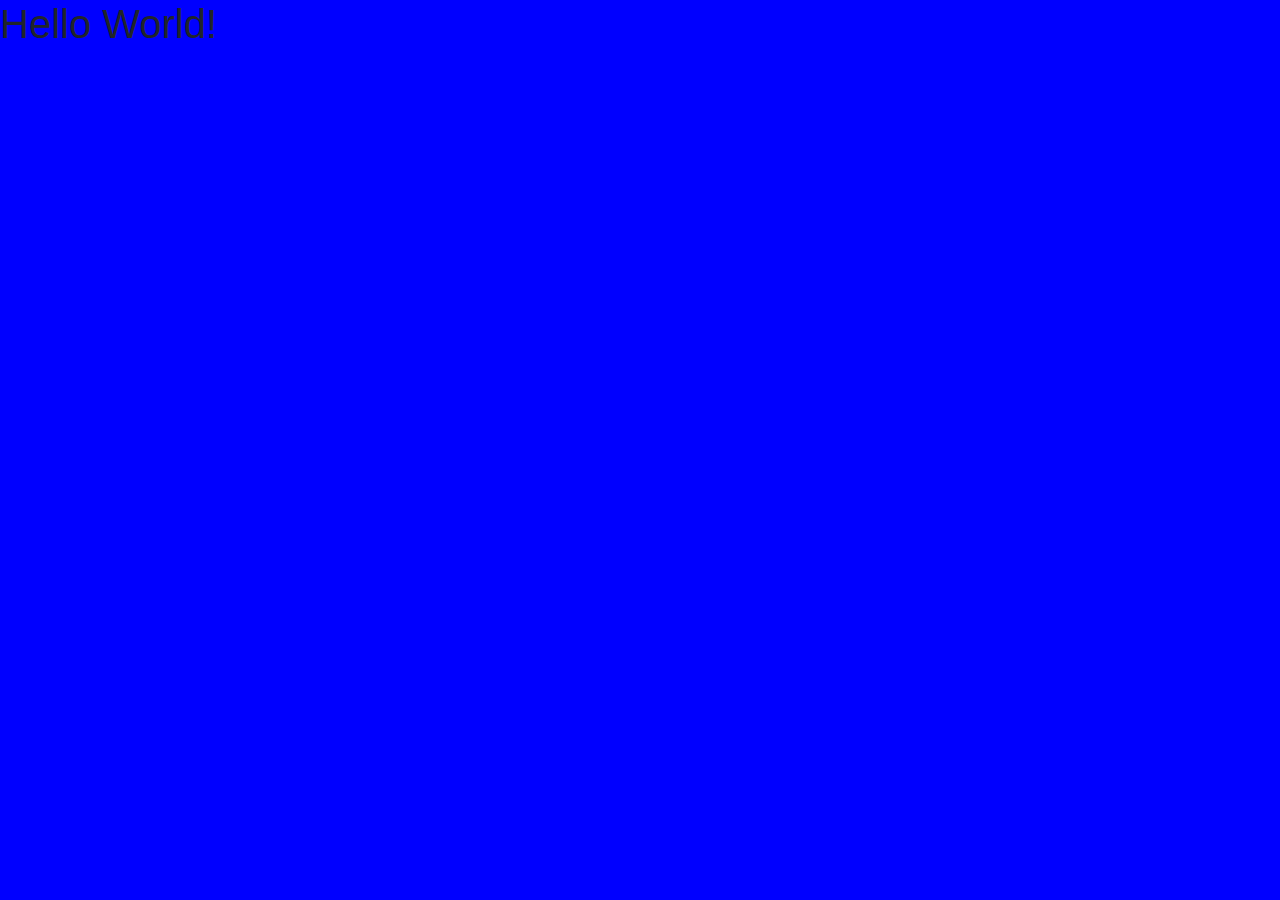
<file: Section 4 & 5 CSS/My Site/index.html>
<!doctype html>
<html lang="en">

<head>
    <title>Joshua Benavides Profile</title>
    <!-- Required meta tags -->
    <meta charset="utf-8">
    <meta name="viewport" content="width=device-width, initial-scale=1, shrink-to-fit=no">

    <!-- Bootstrap CSS -->
    <link rel="stylesheet" href="https://stackpath.bootstrapcdn.com/bootstrap/4.3.1/css/bootstrap.min.css"
        integrity="sha384-ggOyR0iXCbMQv3Xipma34MD+dH/1fQ784/j6cY/iJTQUOhcWr7x9JvoRxT2MZw1T" crossorigin="anonymous">
        <link rel="stylesheet" href="CSS/style.css">
        <link rel="shortcut icon" href="My_Icon.ico" type="image/x-icon">
</head>

<body>
<h1>Hello World!</h1>
    <!-- Optional JavaScript -->
    <!-- jQuery first, then Popper.js, then Bootstrap JS -->
    <script src="https://code.jquery.com/jquery-3.3.1.slim.min.js"
        integrity="sha384-q8i/X+965DzO0rT7abK41JStQIAqVgRVzpbzo5smXKp4YfRvH+8abtTE1Pi6jizo" crossorigin="anonymous">
    </script>
    <script src="https://cdnjs.cloudflare.com/ajax/libs/popper.js/1.14.7/umd/popper.min.js"
        integrity="sha384-UO2eT0CpHqdSJQ6hJty5KVphtPhzWj9WO1clHTMGa3JDZwrnQq4sF86dIHNDz0W1" crossorigin="anonymous">
    </script>
    <script src="https://stackpath.bootstrapcdn.com/bootstrap/4.3.1/js/bootstrap.min.js"
        integrity="sha384-JjSmVgyd0p3pXB1rRibZUAYoIIy6OrQ6VrjIEaFf/nJGzIxFDsf4x0xIM+B07jRM" crossorigin="anonymous">
    </script>
</body>

</html>
</file>
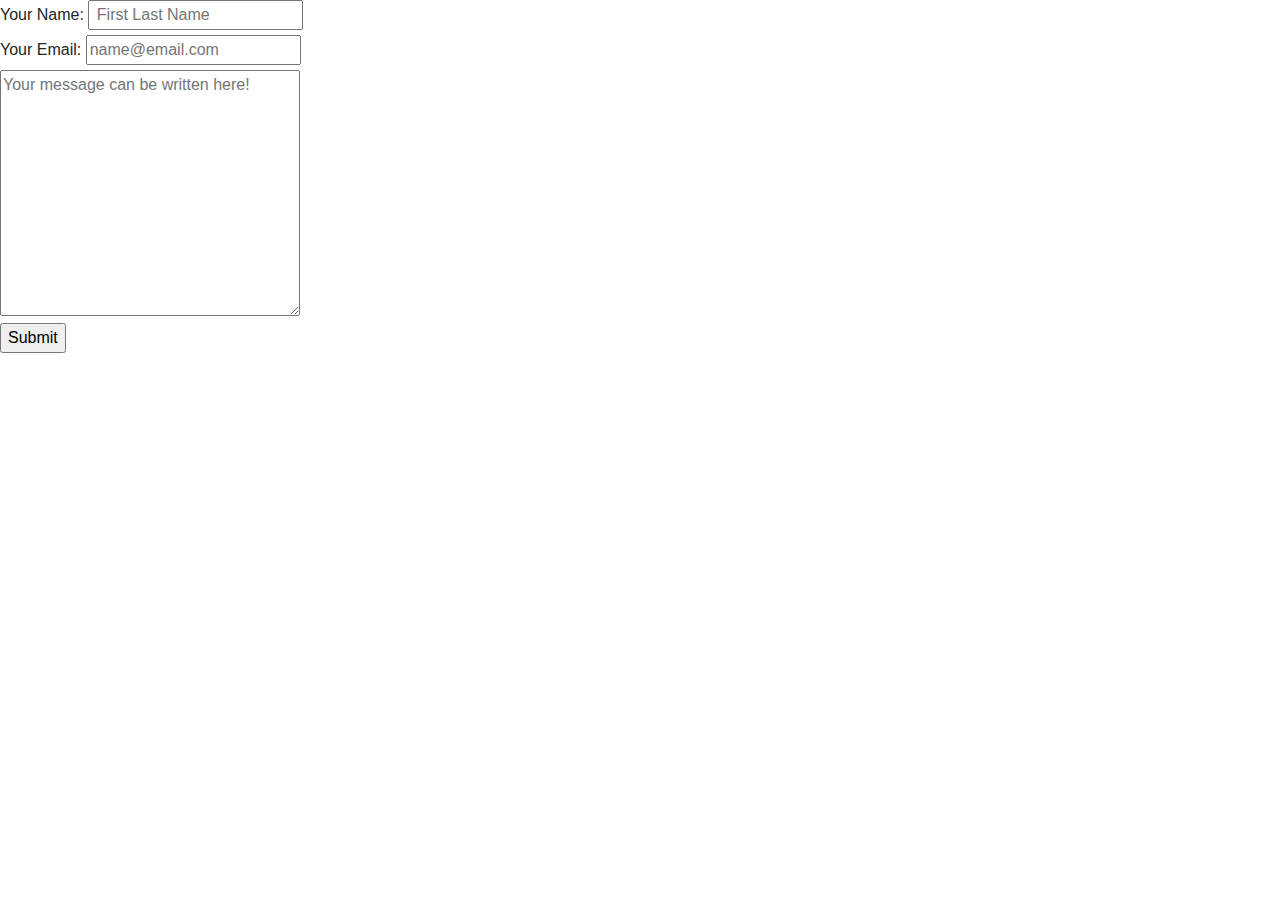
<file: Section 2 & 3 HTML/HTML beginner and intermediate/Contact me.html>
<!doctype html>
<html lang="en">
  <head>
    <title>Contact Me</title>
    <!-- Required meta tags -->
    <meta charset="utf-8">
    <meta name="viewport" content="width=device-width, initial-scale=1, shrink-to-fit=no">

    <!-- Bootstrap CSS -->
    <link rel="stylesheet" href="https://stackpath.bootstrapcdn.com/bootstrap/4.3.1/css/bootstrap.min.css" integrity="sha384-ggOyR0iXCbMQv3Xipma34MD+dH/1fQ784/j6cY/iJTQUOhcWr7x9JvoRxT2MZw1T" crossorigin="anonymous">
  </head>
  <body>
      <form action="mailto:josh109292@gmail.com" method="post" enctype="text/plain"> 
        <label>Your Name:</label>
        <input type="text" name="yourName" id="" placeholder=" First Last Name"><br>
        <label for="">Your Email:</label>
        <input type="email" name="yourEmail" id="" placeholder="name@email.com"><br>
        <textarea name="yourMessage" id="" cols="30" rows="10" placeholder="Your message can be written here!"></textarea><br>
        <input type="submit" value="Submit">
    </form>
    
    
    
    
    
    
    
    
    
    <!-- Optional JavaScript -->
    <!-- jQuery first, then Popper.js, then Bootstrap JS -->
    <script src="https://code.jquery.com/jquery-3.3.1.slim.min.js" integrity="sha384-q8i/X+965DzO0rT7abK41JStQIAqVgRVzpbzo5smXKp4YfRvH+8abtTE1Pi6jizo" crossorigin="anonymous"></script>
    <script src="https://cdnjs.cloudflare.com/ajax/libs/popper.js/1.14.7/umd/popper.min.js" integrity="sha384-UO2eT0CpHqdSJQ6hJty5KVphtPhzWj9WO1clHTMGa3JDZwrnQq4sF86dIHNDz0W1" crossorigin="anonymous"></script>
    <script src="https://stackpath.bootstrapcdn.com/bootstrap/4.3.1/js/bootstrap.min.js" integrity="sha384-JjSmVgyd0p3pXB1rRibZUAYoIIy6OrQ6VrjIEaFf/nJGzIxFDsf4x0xIM+B07jRM" crossorigin="anonymous"></script>
  </body>
</html>
</file>
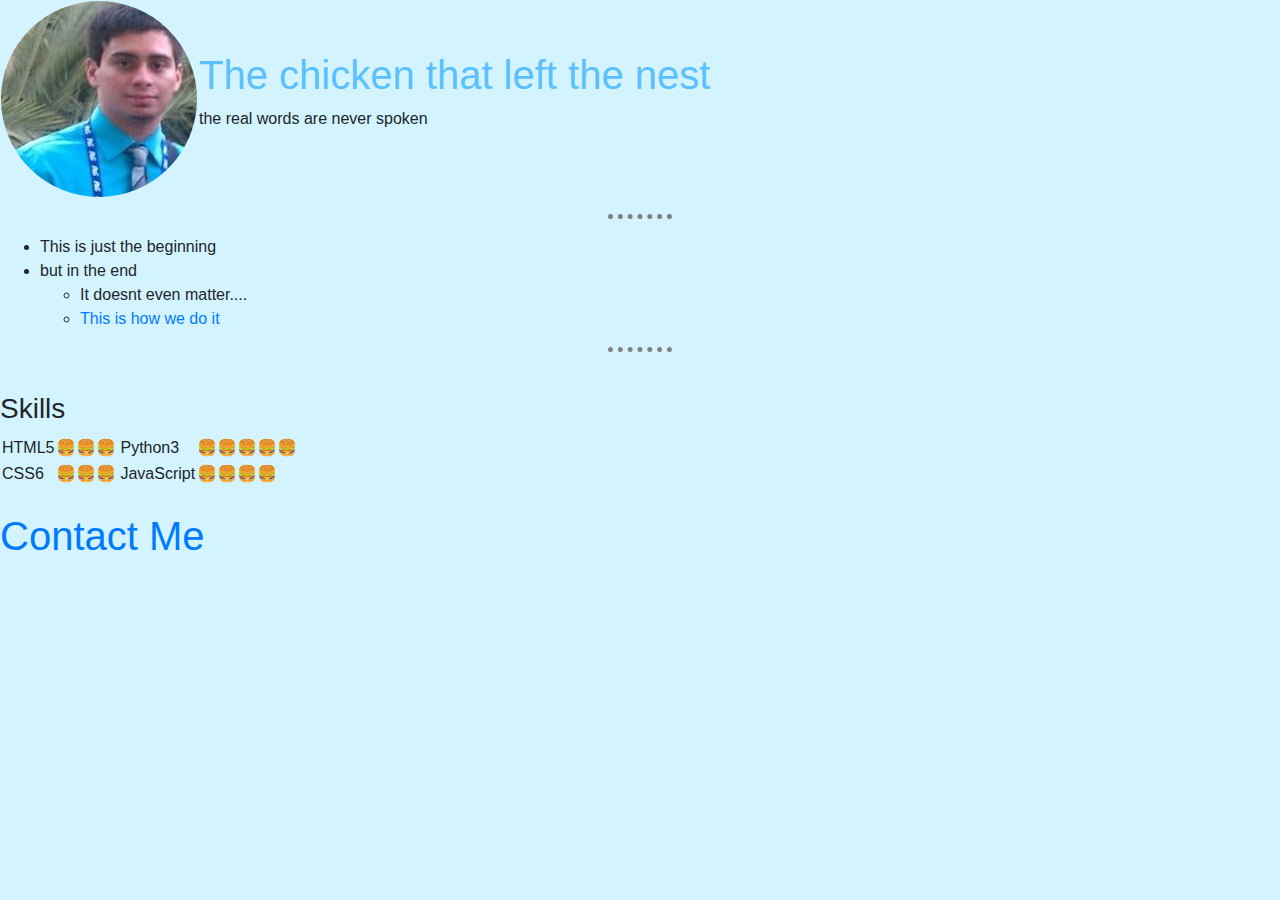
<file: Section 2 & 3 HTML/HTML beginner and intermediate/My Website.html>
<!doctype html>
<html lang="en">

<head>
    <title>Test</title>
    <!-- Required meta tags -->
    <!-- Meta tag lets you control and descripe the page before you even load the page on a clients system-->
    <meta charset="utf-8">
    <meta name="viewport" content="width=device-width, initial-scale=1, shrink-to-fit=no">

    <!-- Bootstrap CSS -->
    <link rel="stylesheet" href="https://stackpath.bootstrapcdn.com/bootstrap/4.3.1/css/bootstrap.min.css"
        integrity="sha384-ggOyR0iXCbMQv3Xipma34MD+dH/1fQ784/j6cY/iJTQUOhcWr7x9JvoRxT2MZw1T" crossorigin="anonymous">
    <link rel="stylesheet" href="styles.css">    
</head>

<body>
    <table>
        <tr>
            <td> 
                <img src="ItsaME.jpg" alt="A pic of my face" class="round">
            </td>
            <td>
                <h1>The chicken that left the nest</h1>
                <p>the real words are never spoken</p>
            </td>
        </tr>
        
        
    </table>
    <hr>
    <ul>
        <li>This is just the beginning</li>
        <li>but in the end</li>
        <ul>
            <li>It doesnt even matter....</li>
            <li><a href="https://www.google.com/">This is how we do it</a></li>
        </ul>
    </ul>
    <hr>
    <br>

    <h3>Skills</h3>
    <table>
        <tr>
            <td>
                <table>
                    <tr>
                        <td>HTML5</td>
                        <td>🍔🍔🍔</td>
                    </tr>
                    <tr>
                        <td>CSS6</td>
                        <td>🍔🍔🍔</td>
                    </tr>
                </table>
            </td>
            <td>
                <table>
                    <tr>
                        <td>Python3</td>
                        <td>🍔🍔🍔🍔🍔</td>
                    </tr>
                    <tr>
                        <td>JavaScript</td>
                        <td>🍔🍔🍔🍔</td>
                    </tr>
                </table>
            </td>

        </tr>
    </table>
    <br><h1> <a href="Contact me.html">Contact Me</a></h1>
    <!-- Optional JavaScript -->
    <!-- jQuery first, then Popper.js, then Bootstrap JS -->
    <script src="https://code.jquery.com/jquery-3.3.1.slim.min.js"
        integrity="sha384-q8i/X+965DzO0rT7abK41JStQIAqVgRVzpbzo5smXKp4YfRvH+8abtTE1Pi6jizo" crossorigin="anonymous">
    </script>
    <script src="https://cdnjs.cloudflare.com/ajax/libs/popper.js/1.14.7/umd/popper.min.js"
        integrity="sha384-UO2eT0CpHqdSJQ6hJty5KVphtPhzWj9WO1clHTMGa3JDZwrnQq4sF86dIHNDz0W1" crossorigin="anonymous">
    </script>
    <script src="https://stackpath.bootstrapcdn.com/bootstrap/4.3.1/js/bootstrap.min.js"
        integrity="sha384-JjSmVgyd0p3pXB1rRibZUAYoIIy6OrQ6VrjIEaFf/nJGzIxFDsf4x0xIM+B07jRM" crossorigin="anonymous">
    </script>
</body>

</html>
</file>
<file: Section 4 & 5 CSS/My Site/CSS/style.css>
body{
    background-color: blue;
}
</file>
<file: Section 2 & 3 HTML/HTML beginner and intermediate/styles.css>
body{
   background-color: #d3f4ff; 
}

hr{
    border-style: none;
    border-top-style: dotted;
    border-color: grey;
    border-width: 5px;
    width: 5%;
}
h1{
    color: #5bc0ff;
}
h1:hover{
    background-color: gold;
}
.round{
    border-radius: 100%;
}
</file>
